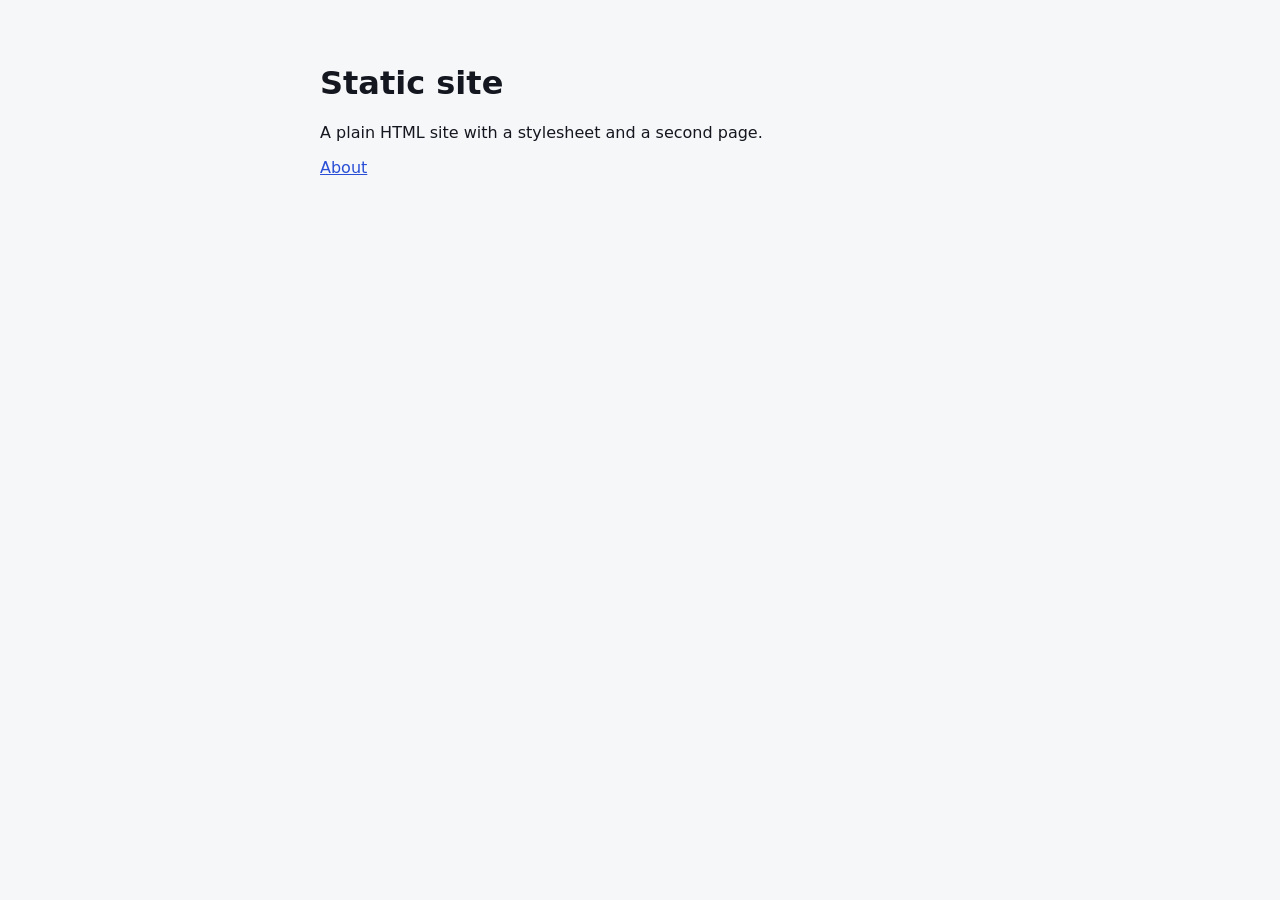
<file: website/index.html>
<!doctype html>
<html lang="en">
<head>
  <meta charset="utf-8">
  <meta name="viewport" content="width=device-width, initial-scale=1">
  <title>Static site</title>
  <link rel="stylesheet" href="style.css">
</head>
<body>
  <main>
    <h1>Static site</h1>
    <p>A plain HTML site with a stylesheet and a second page.</p>
    <p><a href="about.html">About</a></p>
  </main>
</body>
</html>
</file>
<file: website/style.css>
body { font-family: system-ui, sans-serif; margin: 0; background: #f6f7f9; color: #14171f; }
main { max-width: 640px; margin: 64px auto; padding: 0 16px; }
a { color: #2a4fd6; }
</file>
